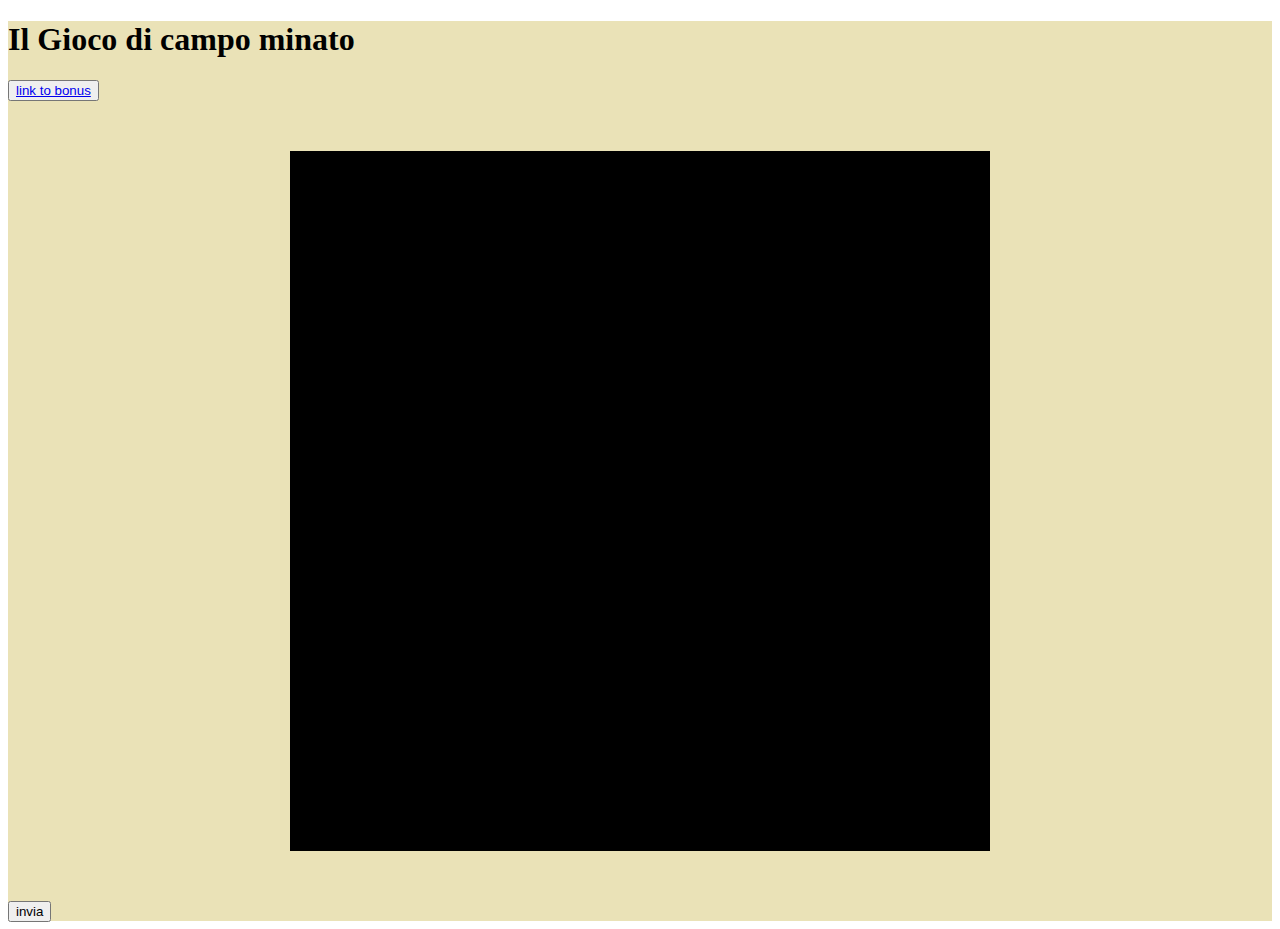
<file: index.html>
<!DOCTYPE html>
<html lang="en">

<head>
    <meta charset="UTF-8">
    <meta name="viewport" content="width=device-width, initial-scale=1.0">
    <link href="https://cdn.jsdelivr.net/npm/bootstrap@5.3.2/dist/css/bootstrap.min.css" rel="stylesheet"
        integrity="sha384-T3c6CoIi6uLrA9TneNEoa7RxnatzjcDSCmG1MXxSR1GAsXEV/Dwwykc2MPK8M2HN" crossorigin="anonymous">
    <link rel="stylesheet" href="css/style.css">
    <title>Campo Minato Griglia</title>
</head>

<body>
    <main>
        <h1 class="text-uppercase text-center pt-3">Il Gioco di campo minato</h1>
        <div class="container d-flex justify-content-between flex-column">
            <div class="row">
                <div class="col-3 mt-3 d-flex flex-column justify-content-center">
                    <button class="btn btn-success mx-auto"><a href="/bonus/index.html"
                            class="text-decoration-none text-light "> link to bonus</a></button>
                </div>
                <div class="col-9">
                    <div id="playground">

                    </div>
                </div>

            </div>



            <div class="row ">
                <div class="col-11 d-flex justify-content-center align-content-center ">
                    <button class="btn btn-danger mx-2 " id="btnSend">invia</button>
                    <span class=" mt-1 " id="result"></span>
                </div>
            </div>

        </div>
    </main>




    <script src="js/script.js"></script>
</body>

</html>
</file>
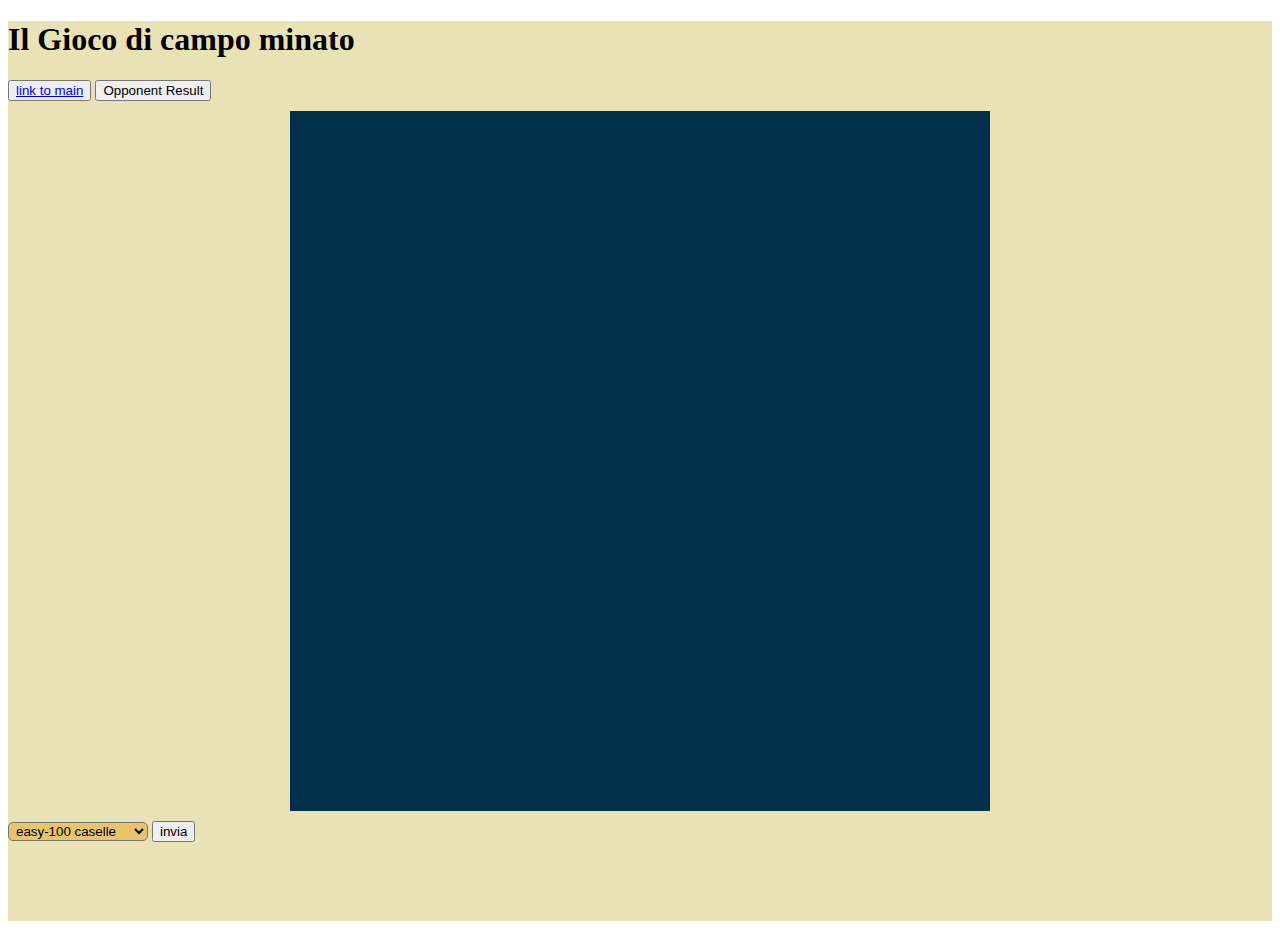
<file: bonus/index.html>
<!DOCTYPE html>
<html lang="en">

<head>
    <meta charset="UTF-8">
    <meta name="viewport" content="width=device-width, initial-scale=1.0">
    <link href="https://cdn.jsdelivr.net/npm/bootstrap@5.3.2/dist/css/bootstrap.min.css" rel="stylesheet"
        integrity="sha384-T3c6CoIi6uLrA9TneNEoa7RxnatzjcDSCmG1MXxSR1GAsXEV/Dwwykc2MPK8M2HN" crossorigin="anonymous">
    <link rel="stylesheet" href="https://cdnjs.cloudflare.com/ajax/libs/font-awesome/6.4.2/css/all.min.css"
        integrity="sha512-z3gLpd7yknf1YoNbCzqRKc4qyor8gaKU1qmn+CShxbuBusANI9QpRohGBreCFkKxLhei6S9CQXFEbbKuqLg0DA=="
        crossorigin="anonymous" referrerpolicy="no-referrer" />
    <link rel="stylesheet" href="style.css">
    <title>Campo Minato Griglia Bonus</title>
</head>

<body>

    <main>
        <h1 class="text-uppercase text-center pt-3">Il Gioco di campo minato</h1>
        <div class="container d-flex flex-column align-content-center  ">
            <div class="row">
                <div class="col-3 mt-3 d-flex flex-column justify-content-center">
                    <button class="btn btn-success mx-auto"><a href="/index.html"
                            class="text-decoration-none text-light "> link to main</a></button>
                            <button class="btn btn-danger mx-auto my-1" id="cpu">Opponent Result</button>
                </div>
                <div class="col-9 d-flex flex-column justify-content-center">
                    <div id="playground">

                    </div>
                </div>
            </div>
            <div class="row">
                <div class="col-11 d-flex justify-content-center align-content-center">
                    <select name="difficult" id="difficult" class=" mx-2 ">
                        <option value="100">easy-100 caselle</option>
                        <option value="81">medium-81 caselle</option>
                        <option value="49">hard-49 caselle</option>
                    </select>

                    <input type="submit" value="invia" class=" btn bg-danger m-1">
                    <span class="  m-2" id="result"></span>

                </div>
            </div>
        </div>
        </div>
    </main>




    <script src="bonus.js"></script>
</body>

</html>
</file>
<file: css/style.css>
/* // 1. creare tavola per campo minato X */

main{
    background-color: #eae2b7;
    width: 100%;
    height: 100vh;
}

#playground{
    width: 700px;
    height: 700px;
    background-color: black;
    margin: 50px auto;
    display: flex;
    flex-wrap: wrap;
}

.square{
    width: calc(100% / 10);
    height: calc(100% / 10);   
    border: 1px solid white;
    display: flex;    
    justify-content: center;
    align-items: center;
    color: white;
 
}

.active{
    background-color: aquamarine;
    color: black;
}
</file>
<file: bonus/style.css>
main{
    background-color: #eae2b7;
    width: 100%;
    height: 100vh;
}




#playground{
    width: 700px;
    height: 700px;
    background-color: #003049;
    margin: 10px auto;
    display: flex;
    flex-wrap: wrap;
}

.square{
    width: calc(100% / 10);
    height: calc(100% / 10);   
    border: 1px solid white;
    display: flex;    
    justify-content: center;
    align-items: center;
    color: white;
 
}

.active{
    background-color: aquamarine;
    color: black;
}

.bomb{      
    background-color: red;  
background-image: url('bomb.png')
}
select{
    background-color: #e9c46a;
    border-radius: 5px;
    padding: 0 3px;
}
</file>
